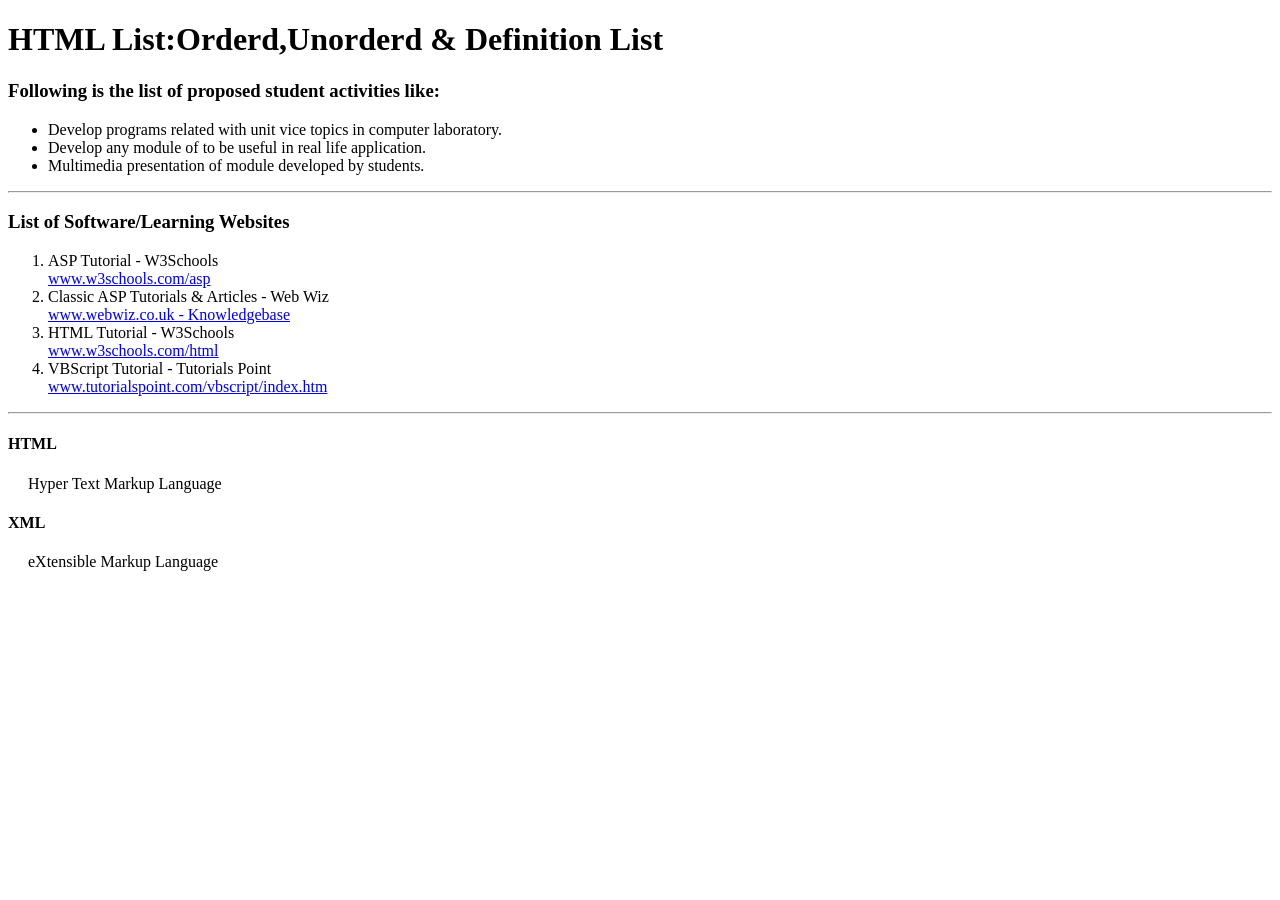
<file: HomeWork1/index.html>
<!DOCTYPE html>
<html lang="en">
<head>
    <meta charset="UTF-8">
    <meta name="viewport" content="width=device-width, initial-scale=1.0">
    <title>Homework1</title>
</head>
<body>
    <header>
        <h1>HTML List:Orderd,Unorderd & Definition List</h1>
    </header>

    <div>
        <h3>Following is the list of proposed student activities like:</h3>
     <ul>
        <li>Develop programs related with unit vice topics in computer laboratory.</li>
        <li>Develop any module of to be useful in real life application.</li>
        <li>Multimedia presentation of module developed by students.</li>
     </ul>
        <hr>
        <h3>List of Software/Learning Websites</h3>
    <ol>
    <li>
        ASP Tutorial - W3Schools<br>
        <a href="https://www.w3schools.com/asp/default.asp">www.w3schools.com/asp</a>
    </li>
    
    <li>
        Classic ASP Tutorials & Articles - Web Wiz<br>
        <a href="https://www.webwiz.uk/">www.webwiz.co.uk - Knowledgebase</a>
    </li>

    <li>
        HTML Tutorial - W3Schools<br>
        <a href="http://www.w3schools.com/html">www.w3schools.com/html</a>
    </li>

    <li>
        VBScript Tutorial - Tutorials Point<br>
        <a href="https://www.tutorialspoint.com/vbscript/index.htm">www.tutorialspoint.com/vbscript/index.htm</a>
    </li>
    </ol>

    </div> <hr>
    <div>
        <h4>HTML</h4>
        <dt style="margin: 20px;">Hyper Text Markup Language</dt>
        <h4>XML</h4>
        <dt style="margin: 20px;">eXtensible Markup Language</dt>
    </div>
</body>
</html>
</file>
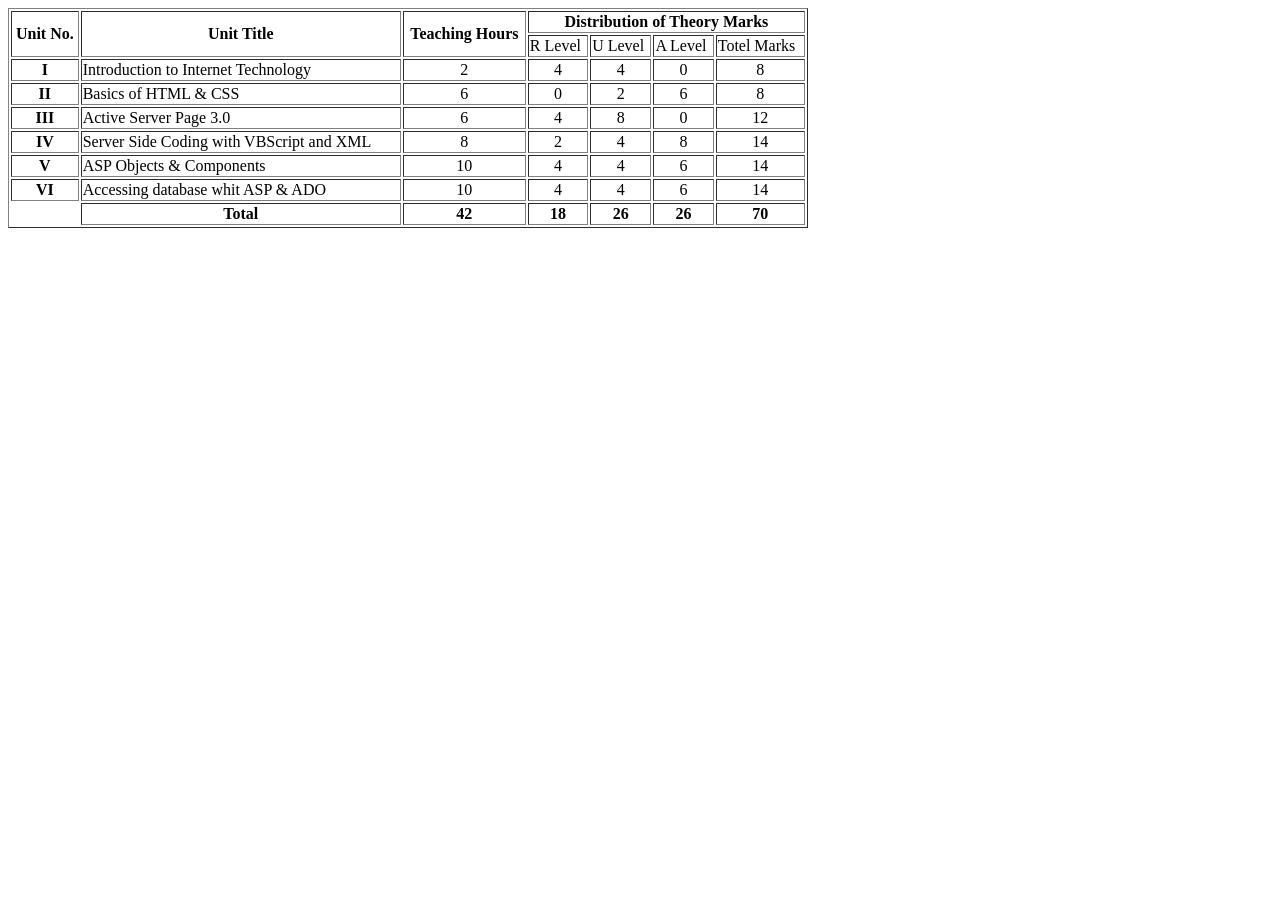
<file: HomeWork2/index.html>
<!DOCTYPE html>
<html lang="en">
<head>
    <meta charset="UTF-8">
    <meta name="viewport" content="width=device-width, initial-scale=1.0">
    <title>Document</title>
</head>
<body>
    <table border="1" width="800">
        <thead>
            <tr>
                <th rowspan="2">Unit No.</th>
                <th rowspan="2">Unit Title</th>
                <th rowspan="2">Teaching Hours</th>
                <th colspan="4">Distribution of Theory Marks</th>
            </tr>
            <tr>
                <td>R Level</td>
                <td>U Level</td>
                <td>A Level</td>
                <td>Totel Marks</td>
            </tr>
            <tr>
                <th>I</th>
                <td>Introduction to Internet Technology</td>
                <td align="center">2</td>
                <td align="center">4</td>
                <td align="center">4</td>
                <td align="center">0</td>
                <td align="center">8</td>
            </tr>
            <tr>
                <th>II</th>
                <td>Basics of HTML & CSS</td>
                <td align="center">6</td>
                <td align="center">0</td>
                <td align="center">2</td>
                <td align="center">6</td>
                <td align="center">8</td>
            </tr>
            <tr>
                <th>III</th>
                <td>Active Server Page 3.0</td>
                <td align="center">6</td>
                <td align="center">4</td>
                <td align="center">8</td>
                <td align="center">0</td>
                <td align="center">12</td>
            </tr>
            <tr>
                <th>IV</th>
                <td>Server Side Coding with VBScript and XML</td>
                <td align="center">8</td>
                <td align="center">2</td>
                <td align="center">4</td>
                <td align="center">8</td>
                <td align="center">14</td>
            </tr>
            <tr>
                <th>V</th>
                <td>ASP Objects & Components</td>
                <td align="center">10</td>
                <td align="center">4</td>
                <td align="center">4</td>
                <td align="center">6</td>
                <td align="center">14</td>
            </tr>
            <tr>
                <th>VI</th>
                <td>Accessing database whit ASP & ADO</td>
                <td align="center">10</td>
                <td align="center">4</td>
                <td align="center">4</td>
                <td align="center">6</td>
                <td align="center">14</td>
            </tr>
            <tr>
                <th style="border: none;"></th>
                <th>Total</th>
                <th>42</th>
                <th>18</th>
                <th>26</th>
                <th>26</th>
                <th>70</th>
            </tr>
        </thead>
    </table>
</body>
</html>
</file>
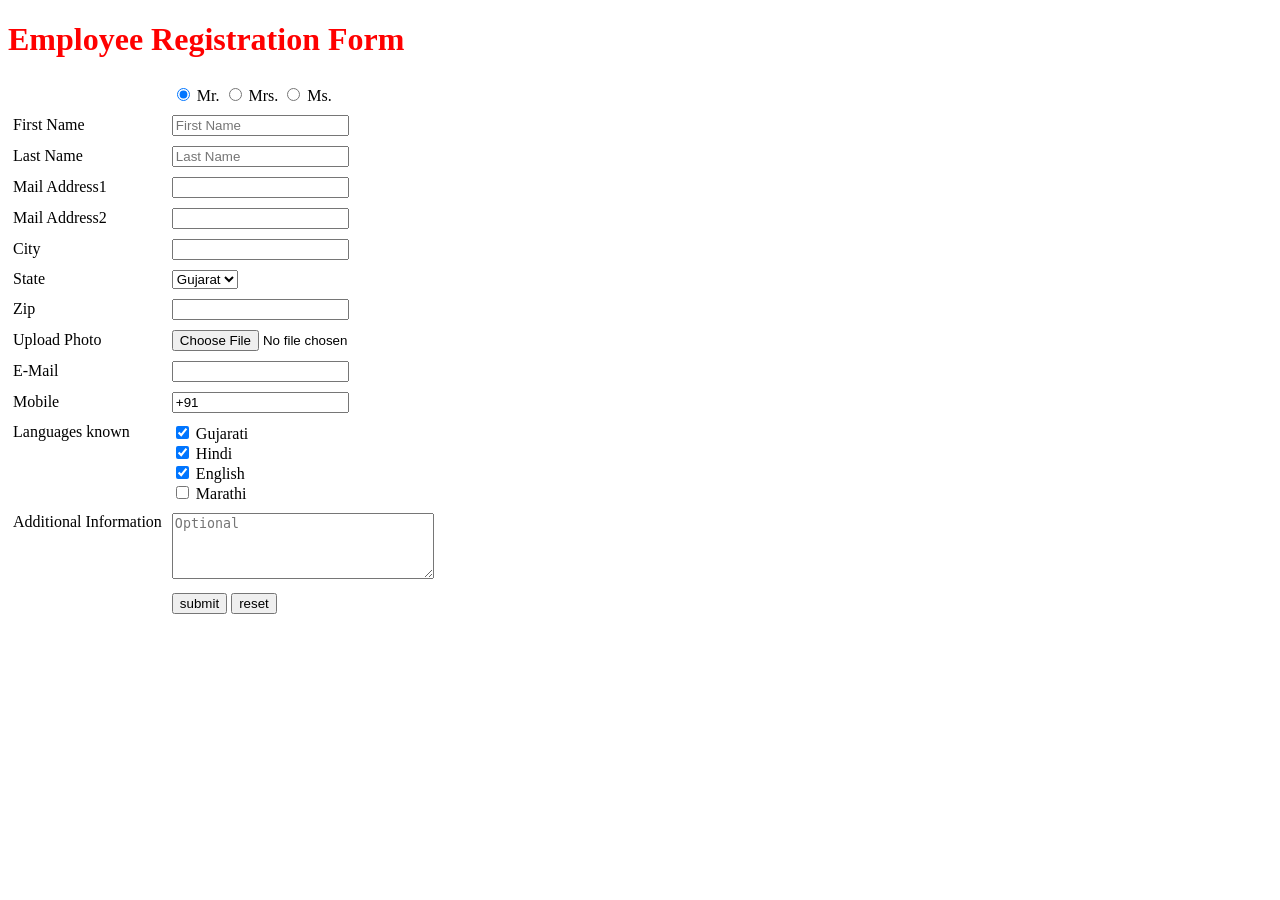
<file: HomeWork3/index.html>
<!DOCTYPE html>
<html lang="ar">

<head>
    <meta charset="UTF-8">
    <title>Employee Registration Form</title>
</head>

<body>

    <form>
        <h1>
            <font color="red">Employee Registration Form</font>
        </h1>
        <table border="0" cellpadding="5" cellspacing="0">

            <tr>
                <td></td>
                <td>
                    <input type="radio" id="mr" name="title" checked> <label for="mr">Mr.</label>
                    <input type="radio" id="mrs" name="title"> <label for="mrs">Mrs.</label>
                    <input type="radio" id="ms" name="title"> <label for="ms">Ms.</label>
                </td>
            </tr>

            <tr>
                <td><label for="firstName">First Name</label></td>
                <td><input type="text" id="firstName" placeholder="First Name"></td>
            </tr>

            <tr>
                <td><label for="lastName">Last Name</label></td>
                <td><input type="text" id="lastName" placeholder="Last Name"></td>
            </tr>

            <tr>
                <td><label for="address1">Mail Address1</label></td>
                <td><input type="text" id="address1"></td>
            </tr>

            <tr>
                <td><label for="address2">Mail Address2</label></td>
                <td><input type="text" id="address2"></td>
            </tr>

            <tr>
                <td><label for="city">City</label></td>
                <td><input type="text" id="city"></td>
            </tr>

            <tr>
                <td><label for="state">State</label></td>
                <td>
                    <select id="state">
                        <option value="gujarat" selected>Gujarat</option>
                        <option value="other">Other</option>
                    </select>
                </td>
            </tr>

            <tr>
                <td><label for="zip">Zip</label></td>
                <td><input type="text" id="zip"></td>
            </tr>

            <tr>
                <td><label for="photo">Upload Photo</label></td>
                <td><input type="file" id="photo"></td>
            </tr>

            <tr>
                <td><label for="email">E-Mail</label></td>
                <td><input type="email" id="email"></td>
            </tr>

            <tr>
                <td><label for="mobile">Mobile</label></td>
                <td><input type="text" id="mobile" value="+91"></td>
            </tr>

            <tr>
                <td valign="top"><label>Languages known</label></td>
                <td>
                    <input type="checkbox" id="gujarati" checked> <label for="gujarati">Gujarati</label><br>
                    <input type="checkbox" id="hindi" checked> <label for="hindi">Hindi</label><br>
                    <input type="checkbox" id="english" checked> <label for="english">English</label><br>
                    <input type="checkbox" id="marathi"> <label for="marathi">Marathi</label>
                </td>
            </tr>

            <tr>
                <td valign="top"><label for="additionalInfo">Additional Information</label></td>
                <td>
                    <textarea id="additionalInfo" rows="4" cols="30" placeholder="Optional"></textarea>
                </td>
            </tr>

            <tr>
                <td></td>
                <td>
                    <input type="submit" value="submit">
                    <input type="reset" value="reset">
                </td>
            </tr>

        </table>
    </form>

</body>

</html>
</file>
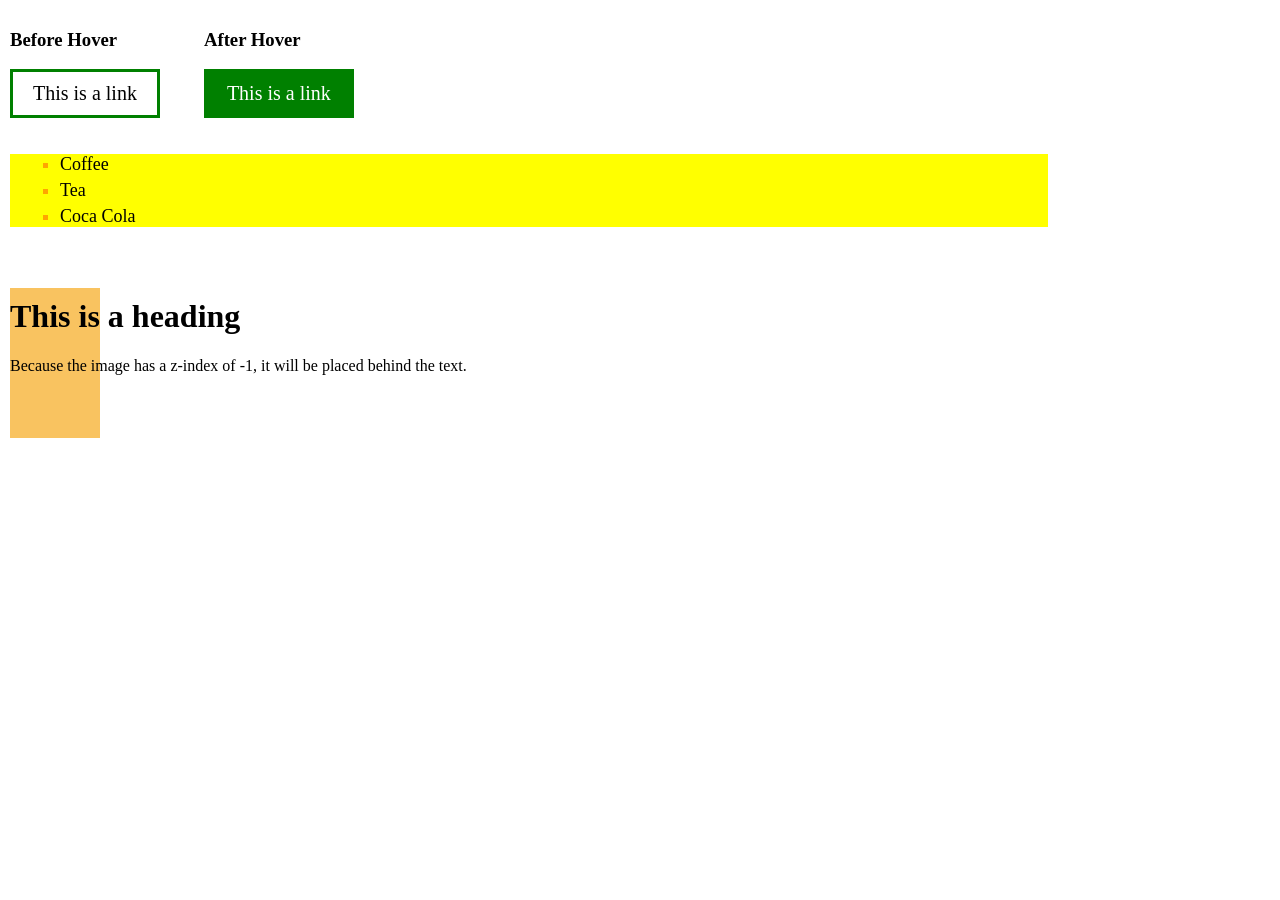
<file: HomeWork4/index.html>
<!DOCTYPE html>
<html lang="en">

<head>
    <meta charset="UTF-8">
    <meta name="viewport" content="width=device-width, initial-scale=1.0">
    <title>Homework 4</title>

    <style>
        body {
            margin: 10px;
        }

        .link {
            display: inline-block;
            vertical-align: top;
            margin-right: 40px;
        }

        .btn {
            display: inline-block;
            padding: 10px 20px;
            border: 3px solid green;
            color: black;
            text-decoration: none;
            font-size: 20px;
        }

        .btn:hover {
            background-color: green;
            color: white;
        }

        .btn-hover {
            display: inline-block;
            padding: 10px 20px;
            border: 3px solid green;
            color: white;
            background-color: green;
            text-decoration: none;
            font-size: 20px;
        }

        .btn-hover:hover {
            background-color: white;
            color: black;
        }

        .btn:active,
        .btn-hover:active {
            background-color: #f0f0f0;
        }

        .drinks {
            background: yellow;
            padding-left: 30px;
            width: 80%;
        }

        .drinks ul {
            padding-left: 20px;
            margin: 0;
        }

        .drinks li {
            list-style: square;
            color: black;
            font-size: 18px;
            margin-bottom: 5px;
        }

        .drinks li::marker {
            color: orange;
        }

        .z-box {
            position: relative;
            width: 300px;
            height: 150px;
            margin-top: 20px;
        }

        .background-image {
            position: absolute;
            width: 90px;
            height: 150px;
            background: rgb(248, 181, 57);
            opacity: .8;
            z-index: -1;
        }

        .text h1 {
            margin-top: 0;
            padding-top: 10px;
        }

        .text p {
            white-space: nowrap;
        }
    </style>


</head>

<body>

    <div class="link">
        <h3>Before Hover</h3>
        <a href="#" class="btn">This is a link</a>
    </div>

    <div class="link">
        <h3>After Hover</h3>
        <a href="#" class="btn-hover">This is a link</a>
    </div>

    <br><br><br>

    <div class="drinks">
        <ul>
            <li>Coffee</li>
            <li>Tea</li>
            <li>Coca Cola</li>
        </ul>
    </div>

    <br><br>

    <div class="z-box">
        <div class="background-image"></div>
        <div class="text">
            <h1>This is a heading</h1>
            <p>Because the image has a z-index of -1, it will be placed behind the text.</p>
        </div>
    </div>

</body>

</html>
</file>
